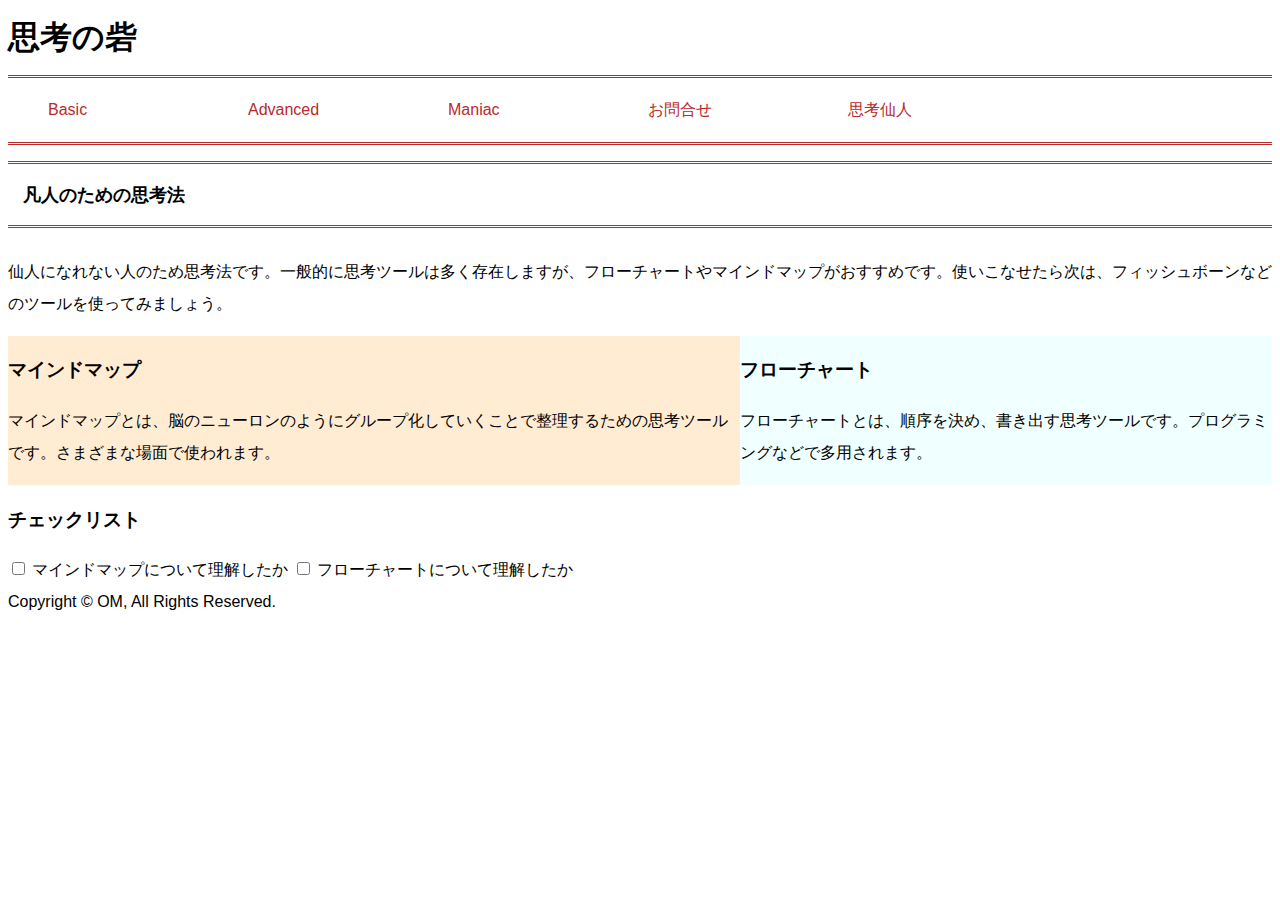
<file: Advanced.html>
<!DOCTYPE html>

<html lang="ja">
    <head>
        <meta charset="UTF-8">
        <title>Wisdom Advanced</title>
        <meta name="author" content="OM">
        <meta name="keywords" content="tool,useful,thinking">
        <link rel="stylesheet" href="./sheet.css">
        <link rel="icon" href="./resource/favicon.ico">
    </head>
    <body>
        <header>
            <h1>思考の砦</h1>
            <nav id="gnav">
                <ul class="inner">
                    <li><a href="./index.html">Basic</a></li>
                    <li><a href="./Advanced.html">Advanced</a></li>
                    <li><a href="./Maniac.html">Maniac</a></li>  
                    <li><a href="./contact.html">お問合せ</a></li>  
                    <li><a href="./sennin.html">思考仙人</a></li>  
                </ul> 
            </nav>
        </header>
      
        <h2>凡人のための思考法</h2>
        <p>仙人になれない人のため思考法です。一般的に思考ツールは多く存在しますが、フローチャートやマインドマップがおすすめです。使いこなせたら次は、フィッシュボーンなどのツールを使ってみましょう。</p>
        
            <div class="container">
                <main id="main">
                    <h3>マインドマップ</h3>
                    <p>マインドマップとは、脳のニューロンのようにグループ化していくことで整理するための思考ツールです。さまざまな場面で使われます。</p>
                </main>
                <aside id="sub">
                    <h3>フローチャート</h3>
                    <p>フローチャートとは、順序を決め、書き出す思考ツールです。プログラミングなどで多用されます。</p>
                </aside>
            </div>
            <h3>チェックリスト</h3>
            <div class="check">
                <form>
                   
                    <input type="checkbox" name="opinion" id="user1" value="a" >
                    <label for="user1">マインドマップについて理解したか</label>
                
                    <input type="checkbox" name="opinion" id="user2" value="b">
                    <label for="user2">フローチャートについて理解したか</label>
        
                </form>
            </div>
        <footer>
           Copyright &copy; OM, All Rights Reserved.
        </footer>

        <script src="https://code.jquery.com/jquery-3.6.0.js" integrity="sha256-H+K7U5CnXl1h5ywQfKtSj8PCmoN9aaq30gDh27Xc0jk=" crossorigin="anonymous"></script>
        <script src="./sheet.js"></script>
    </body>
</html>
</file>
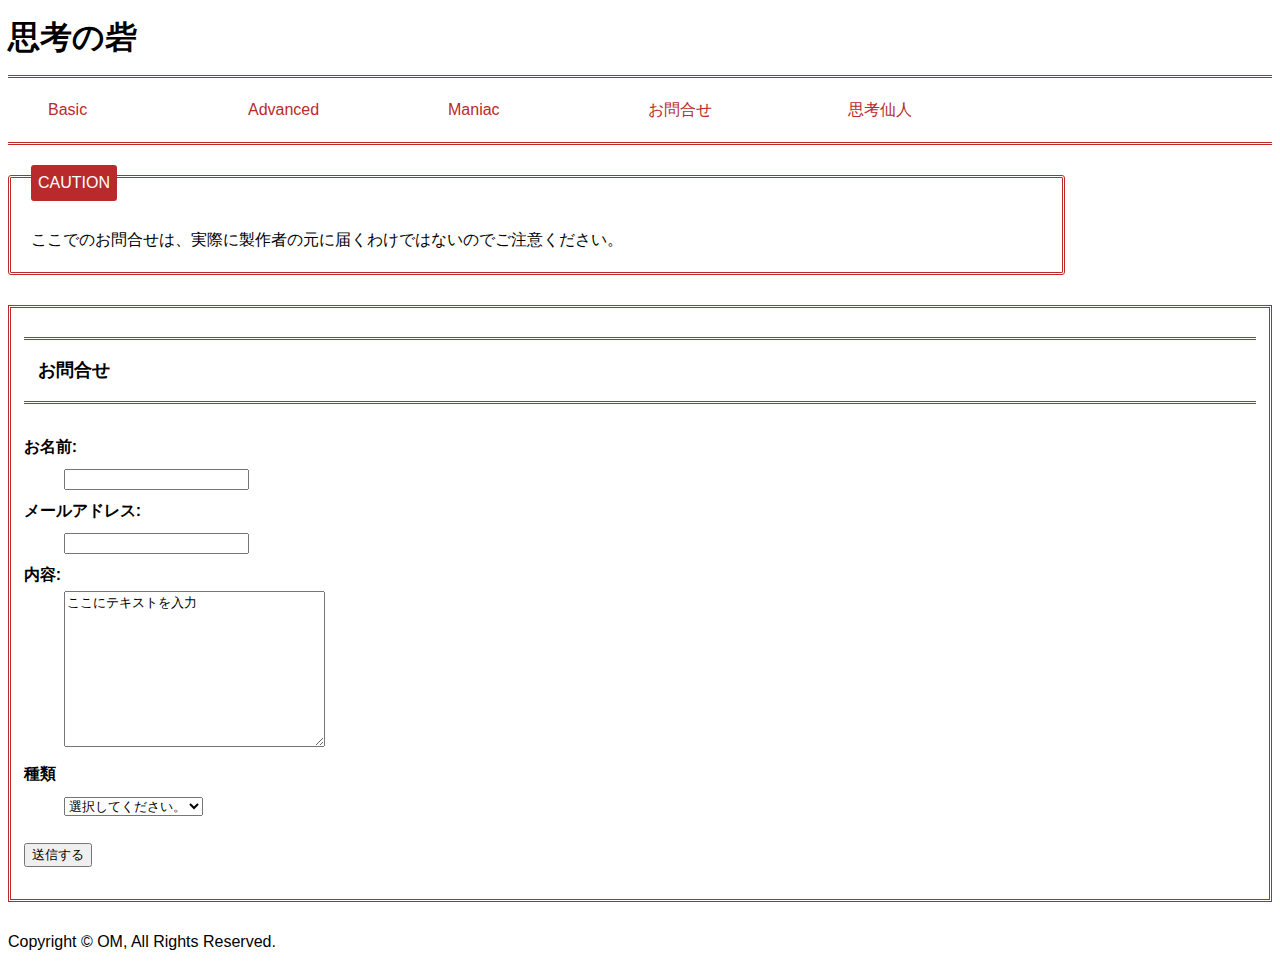
<file: contact.html>
<!DOCTYPE html>

<html lang="ja">
    <head>
        <meta charset="UTF-8">
        <title>お問合せ</title>
        <meta name="author" content="OM">
        <meta name="keywords" content="tool,useful,thinking">
        <link rel="stylesheet" href="./sheet.css">
        <link rel="icon" href="./resource/favicon.ico">
    </head>
    <body>
        <header>
            <h1>思考の砦</h1>
            <nav id="gnav">
                <ul class="inner">
                    <li><a href="./index.html">Basic</a></li>
                    <li><a href="./Advanced.html">Advanced</a></li>
                    <li><a href="./Maniac.html">Maniac</a></li>  
                    <li><a href="./contact.html">お問合せ</a></li>  
                    <li><a href="./sennin.html">思考仙人</a></li>  
                </ul>  
            </nav>
        </header>

        <div class="frame frame-red">
            <div class="frame-title caution">
              CAUTION
            </div>
            <p>
                ここでのお問合せは、実際に製作者の元に届くわけではないのでご注意ください。
            </p>
          </div>
       
        <div class="form">
            <h2>お問合せ</h2>
            <form action="#" method="post">

             <dl>
                <dt><label for="username"> お名前:</label></dt>
                <dd><input type="text" name="name" id="username" value="" ></dd>
                <dt><label for="email">メールアドレス:</label></dt>
                <dd><input type="email" name="email" id="email" value="" ></dd>
                <dt><label for="content">内容:</label> </dt>
                <dd><textarea name="content" id="content" rows="10" cols="30" accesskey="c" tabindex="1">ここにテキストを入力</textarea></dd>
                <dt><label for="sort">種類</label></dt>
                <dd>
                    <select name="sorts" id="sort" tabindex="1">
                        <option selected>選択してください。</option>
                        <option value="1">思考仙人について</option>
                        <option value="2">思考ツールについて</option>
                    </select>
                </dd>
             </dl>
             <p><input type="submit" value="送信する"></p>
                

            </form>
        </div>
      
       
        <footer>
           Copyright &copy; OM, All Rights Reserved.
        </footer>

        <script src="https://code.jquery.com/jquery-3.6.0.js" integrity="sha256-H+K7U5CnXl1h5ywQfKtSj8PCmoN9aaq30gDh27Xc0jk=" crossorigin="anonymous"></script>
        <script src="./sheet.js"></script>
    </body>
</html>
</file>
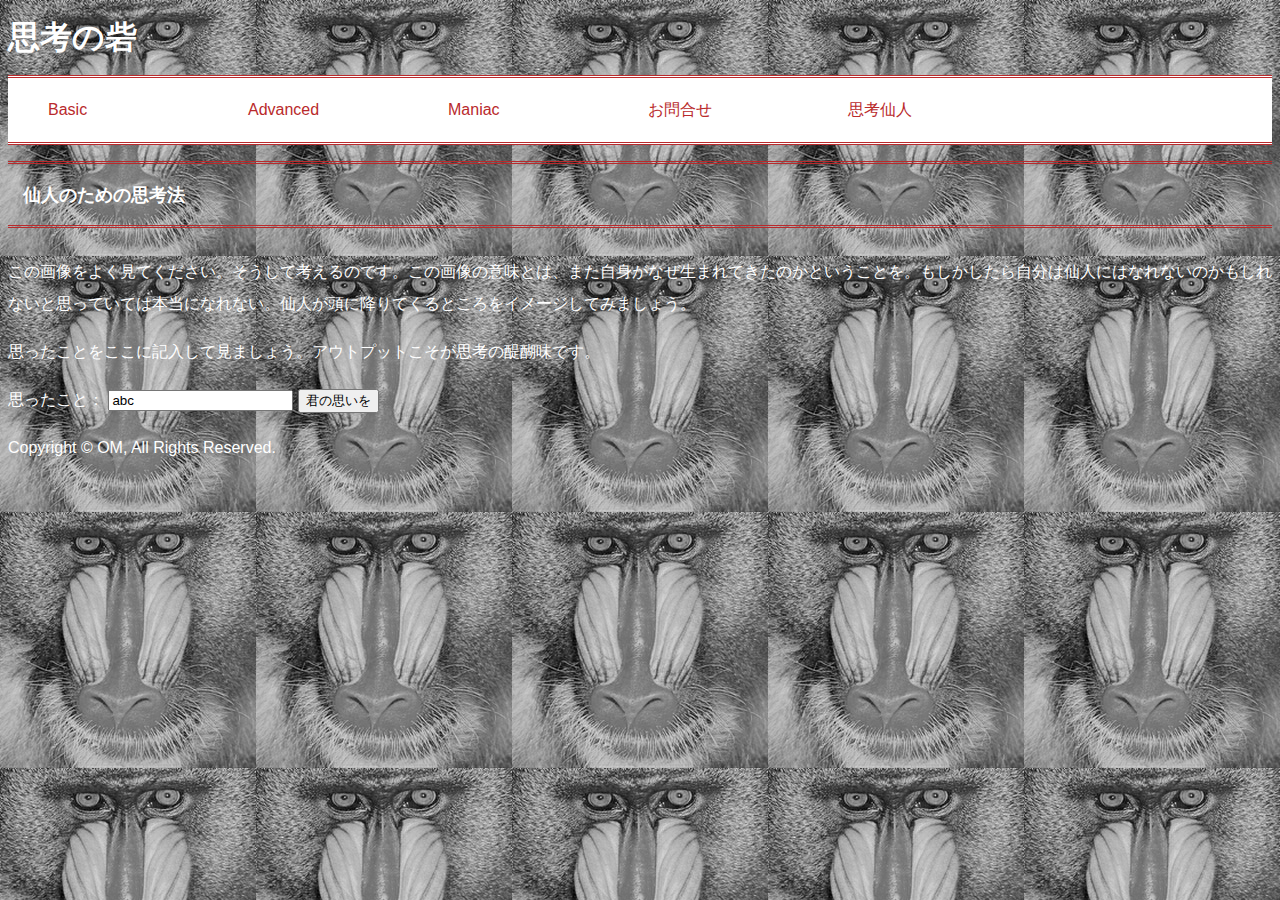
<file: Maniac.html>
<!DOCTYPE html>

<html lang="ja">
    <head>
        <meta charset="UTF-8">
        <title>Wisdom Maniac</title>
        <meta name="author" content="OM">
        <meta name="keywords" content="tool,useful,thinking">
        <link rel="stylesheet" href="./sheet.css">
        <link rel="icon" href="./resource/favicon.ico">
    </head>
    <body id="master">
        <header>
            <h1>思考の砦</h1>
            <nav id="gnav">
                <ul class="inner">
                    <li><a href="./index.html">Basic</a></li>
                    <li><a href="./Advanced.html">Advanced</a></li>
                    <li><a href="./Maniac.html">Maniac</a></li>  
                    <li><a href="./contact.html">お問合せ</a></li>  
                    <li><a href="./sennin.html">思考仙人</a></li>  
                </ul> 
            </nav>
        </header>
      
        <h2>仙人のための思考法</h2>
        <p>この画像をよく見てください。そうして考えるのです。この画像の意味とは、また自身がなぜ生まれてきたのかということを。もしかしたら自分は仙人にはなれないのかもしれないと思っていては本当になれない。仙人が頭に降りてくるところをイメージしてみましょう。</p>
        <p>思ったことをここに記入して見ましょう。アウトプットこそが思考の醍醐味です。</p>
        <div>
            <form action="#" method="post">
                 <label for="user_opinion">思ったこと：</label>
                <input type="text" name="opinion" id="user_opinion" placeholder="思い"  value="abc" required>
                <input type="submit" value="君の思いを">
             </form>
        </div>
        <div>
           <p id="hello"></p>
        </div>
        <footer>
           Copyright &copy; OM, All Rights Reserved.
        </footer>
        
        <script src="https://code.jquery.com/jquery-3.6.0.js" integrity="sha256-H+K7U5CnXl1h5ywQfKtSj8PCmoN9aaq30gDh27Xc0jk=" crossorigin="anonymous"></script>
        <script src="./sheet.js"></script>
    </body>
</html>
</file>
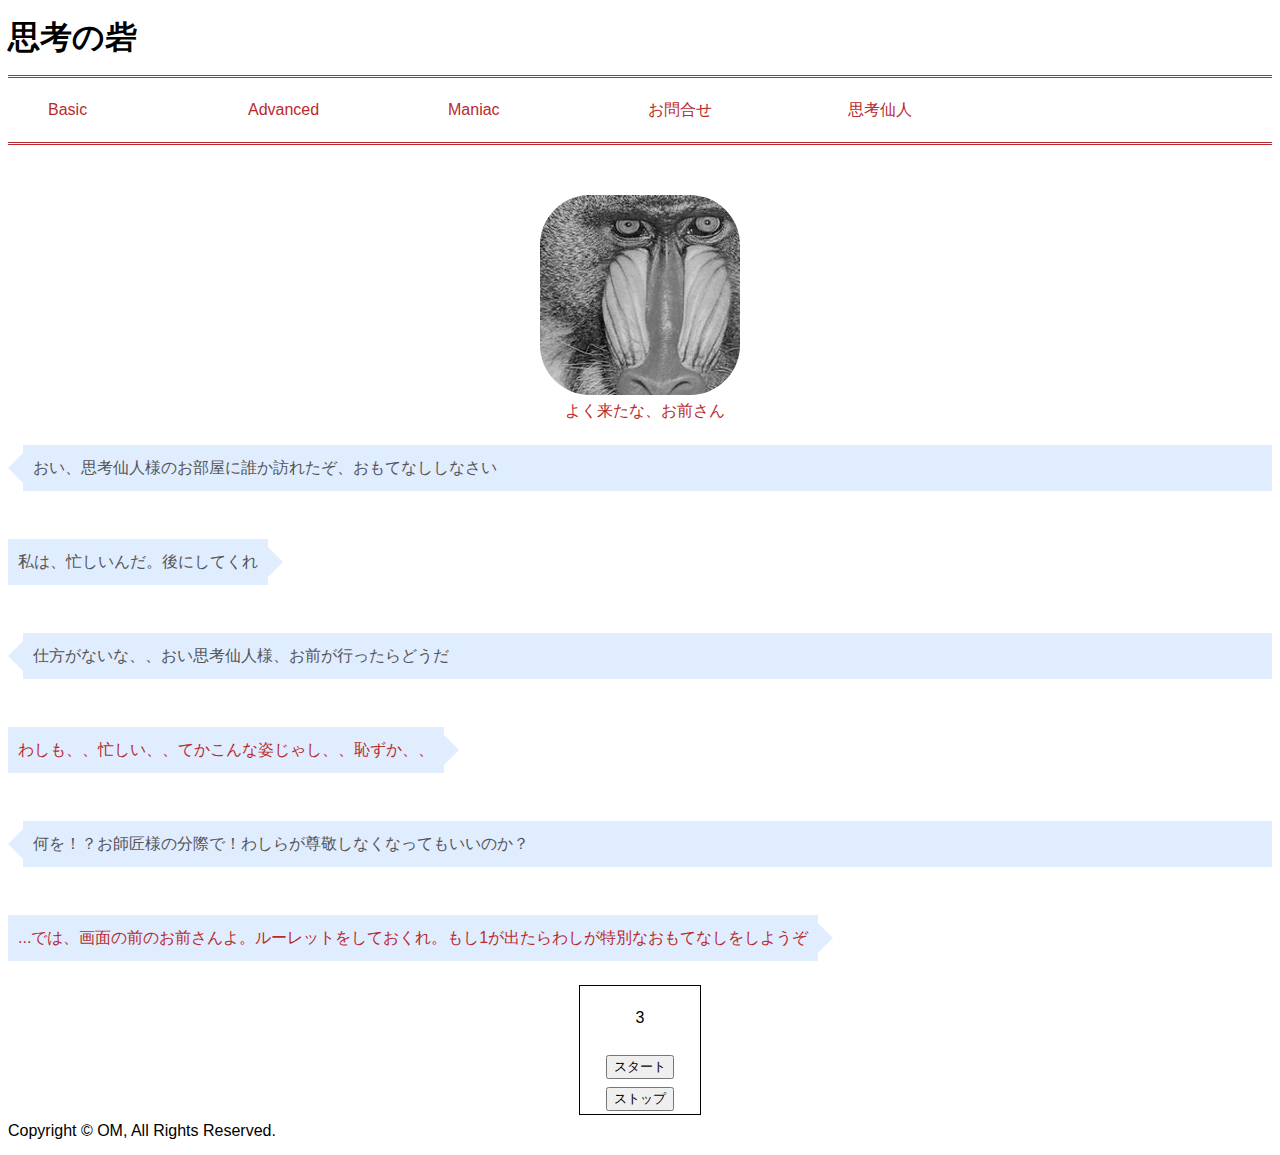
<file: sennin.html>
<!DOCTYPE html>

<html lang="ja">
    <head>
        <meta charset="UTF-8">
        <title>思考仙人のお部屋</title>
        <meta name="author" content="OM">
        <meta name="keywords" content="tool,useful,thinking">
        <link rel="stylesheet" href="./sheet.css">
        <link rel="icon" href="./resource/favicon.ico">
    </head>
    <body>
        <header>
            <h1>思考の砦</h1>
            <nav id="gnav">
                <ul class="inner">
                    <li><a href="./index.html">Basic</a></li>
                    <li><a href="./Advanced.html">Advanced</a></li>
                    <li><a href="./Maniac.html">Maniac</a></li>  
                    <li><a href="./contact.html">お問合せ</a></li>  
                    <li><a href="./sennin.html">思考仙人</a></li>  
                </ul> 
            </nav>
        </header>
     <div id="hoge">
        <div class="circle">
            <p class="p_sen" >よく来たな、お前さん</p>
        </div>
        <div class="mode">
        <p class="balloon1-left">おい、思考仙人様のお部屋に誰か訪れたぞ、おもてなししなさい</p>
        <p class="balloon1-right">私は、忙しいんだ。後にしてくれ</p>
        <p class="balloon1-left">仕方がないな、、おい思考仙人様、お前が行ったらどうだ</p>
        <p class="balloon1-right-sen">わしも、、忙しい、、てかこんな姿じゃし、、恥ずか、、</p>
        <p class="balloon1-left">何を！？お師匠様の分際で！わしらが尊敬しなくなってもいいのか？</p>
        <p class="balloon1-right-sen">...では、画面の前のお前さんよ。ルーレットをしておくれ。もし1が出たらわしが特別なおもてなしをしようぞ</p>
        </div>
        <div class="outline">
            <div class="roulette">
            <p id="sen_roulette">3</p>
            <input type="button" value="スタート" id="start" onclick="kaisi();"/>
            <input type="button" value="ストップ" id="stop" onclick="owari();"/>
            </div>
        </div>
     </div>

        <footer>
           Copyright &copy; OM, All Rights Reserved.
        </footer>

        <script src="https://code.jquery.com/jquery-3.6.0.js" integrity="sha256-H+K7U5CnXl1h5ywQfKtSj8PCmoN9aaq30gDh27Xc0jk=" crossorigin="anonymous"></script>
        <script src="./sheet.js"></script>
    </body>
</html>
</file>
<file: sheet.css>
@charset "UTF-8";
html{
    font-family:sans-serif;
    line-height: 2rem;
}
h2{
    margin: 1rem 0 1.5em;
    padding: 0.8em;
    border-top: 3px double #B92A2C;
    border-bottom: 3px double #B92A2C;
    font-size: 1.143em;
    font-weight: bold;
}

#gnav{
    background-color: rgb(255, 255, 255);
    border-top: 3px double #B92A2C;
    border-bottom: 3px double #B92A2C;
}
.inner{
    display: flex;
    list-style: none;
}
#gnav li{
    width: 200px;
}

#master{
    background-image: url(./resource/A907A7FC-CE74-491D-BDE6-99FB739F30D5_4_5005_c.jpeg);
    color: rgb(255, 255, 255);
}

table,th,td{
    border:1px solid black;
    border-radius: 5px;
}

a[href]{
    color:#B92A2C;
    text-decoration:none;
}

a:hover{
    color: black
}

a:visited{
    color:blue
}

tr:nth-child(even){
    background-color:#ed8c8c;
}

tr:nth-child(odd){
    background-color: #f1e5e5;
}

.container{
   display: flex; 
   flex-flow: row;
}

#main{
    background-color: rgb(255, 236, 211);
}

#sub{
    background-color:azure ;
}


.frame {
    width: 80%;
    margin: 30px 0px 30px;
    padding: 30px 20px 0;
    border: 3px double #aaa;
    position: relative;
    border-radius: 3px;
    background-color: #fff;
   }
   .frame-title {
    position: absolute;
    top: -13px;
    left: 20px;
    padding: 0 5px;
    background-color: #fff;
   }
   .frame-title .fa {
    margin-right: 5px;
   }
   .caution {
    background-color:#B92A2C ;
    border: 2px solid #B92A2C;
    color: #fff;
    border-radius: 3px;
   }
   .frame-red {
    border-color: #B92A2C;
   }

   .form{
    margin: 0 0 1.5em;
    padding: 0.8em;
    border: 3px double #B92A2C;
    font-weight: bold;
   }

   .circle {
    width: 200px;
    height: 200px;
    margin: 50px auto;
    border-radius: 50px;
    background-image: url(./resource/A907A7FC-CE74-491D-BDE6-99FB739F30D5_4_5005_c.jpeg);
    animation: fuwafuwa 2s infinite;
 }
 
 @keyframes fuwafuwa {
   0% {
     transform: translateY(0px);
   }
   50% {
     transform: translateY(-30px);
   }
   100% {
     transform: translateY(0px);
   }
 }

 .p_sen{
    padding-top: 200px;
    padding-left: 25px;
    color: #B92A2C;
 }

.balloon1-left {
  position: relative;
  display: block;
  margin: 1.5em 0em 1.5em 15px;
  padding: 7px 10px;
  min-width: 120px;
  max-width: 100%;
  color: #555;
  font-size: 16px;
  background: #e0edff;
}

.balloon1-left:before {
  content: "";
  position: absolute;
  top: 50%;
  left: -30px;
  margin-top: -15px;
  border: 15px solid transparent;
  border-right: 15px solid #e0edff;
}

.balloon1-left p {
  margin: 0;
  padding: 0;
}

.balloon1-right {
    position: relative;
    display: inline-block;
    margin: 1.5em 15px 1.5em 0;
    padding: 7px 10px;
    min-width: 120px;
    max-width: 100%;
    color: #555;
    font-size: 16px;
    background: #e0edff;
  }
  
  .balloon1-right:before {
    content: "";
    position: absolute;
    top: 50%;
    left: 100%;
    margin-top: -15px;
    border: 15px solid transparent;
    border-left: 15px solid #e0edff;
  }
  
  .balloon1-right p {
    margin: 0;
    padding: 0;
  }


  .balloon1-right-sen {
    position: relative;
    display: inline-block;
    margin: 1.5em 15px 1.5em 0;
    padding: 7px 10px;
    min-width: 120px;
    max-width: 100%;
    color: #B92A2C;
    font-size: 16px;
    background: #e0edff;
  }
  
  .balloon1-right-sen:before {
    content: "";
    position: absolute;
    top: 50%;
    left: 100%;
    margin-top: -15px;
    border: 15px solid transparent;
    border-left: 15px solid #e0edff;
  }
  
  .balloon1-right-sen p {
    margin: 0;
    padding: 0;
  }

  .outline {
    text-align:center;
  }
  .roulette {
    display: inline-block;
    border:1px solid #000000;
  
    width:120px;
  }
</file>
